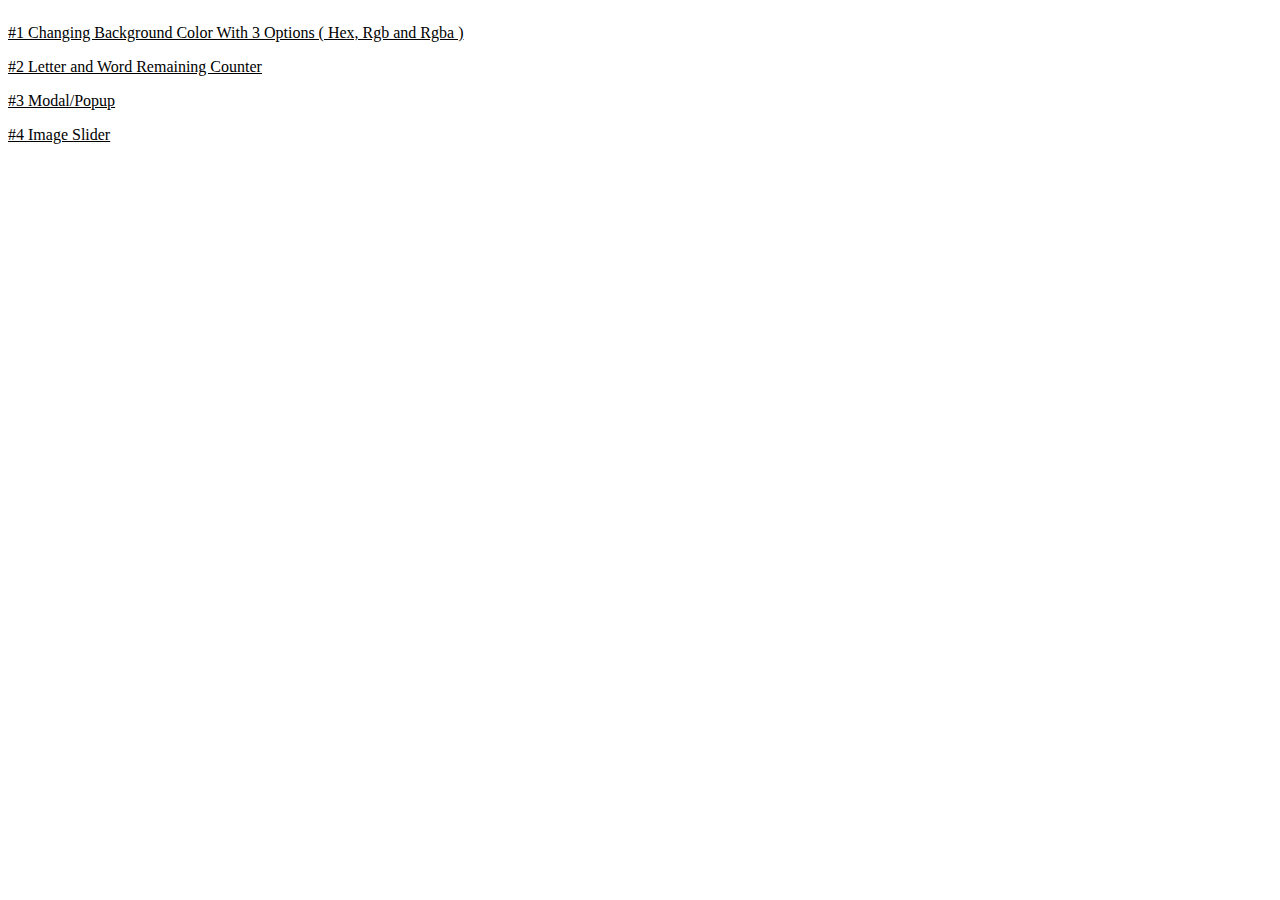
<file: index.html>
<!DOCTYPE html>
<html lang="en">

<head>
  <meta charset="UTF-8">
  <meta name="viewport" content="width=device-width, initial-scale=1.0">
  <title>32 Vanilla JS Projects Ideas for Beginners</title>
  <style>
    .list {
      display: flex;
      flex-direction: column;
    }
    a {
      color: #000;
      font-size: 1em;
      margin-top: 1em;
    }
  </style>
</head>

<body>
  <div class="list">
    <a href="./project-1/index.html">#1 Changing Background Color With 3 Options ( Hex, Rgb and Rgba )</a>
    <a href="./project-2/index.html">#2 Letter and Word Remaining Counter</a>
    <a href="./project-3/index.html">#3 Modal/Popup</a>
    <a href="./project-4/index.html">#4 Image Slider</a>
  </div>
</body>

</html>
</file>
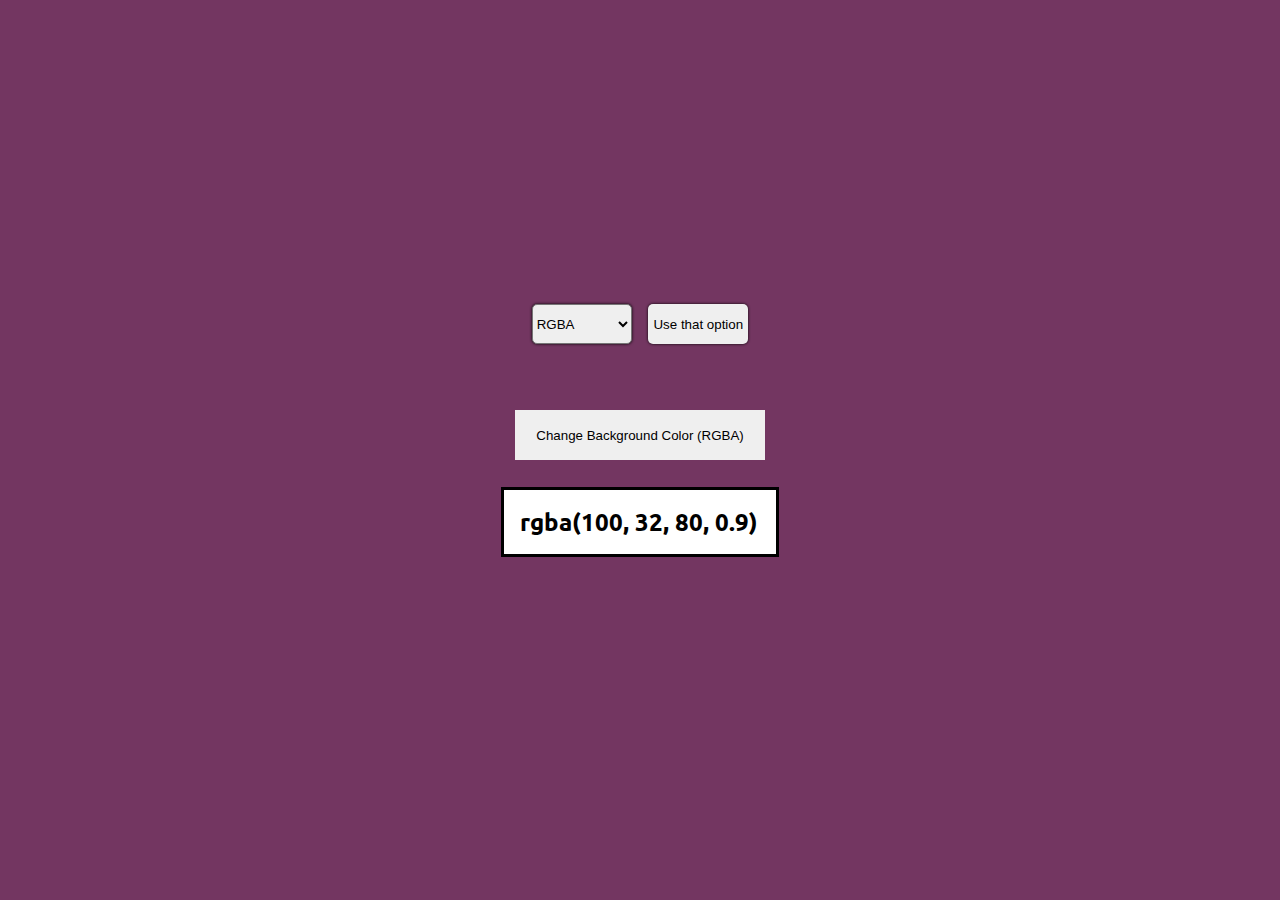
<file: project-1/index.html>
<!DOCTYPE html>
<html lang="en">

<head>
  <meta charset="UTF-8">
  <meta name="viewport" content="width=device-width, initial-scale=1.0">
  <title>#4 - Changing Background Color With Option</title>
  <link rel="stylesheet" href="./style.css">
  <link rel="preconnect" href="https://fonts.gstatic.com">
  <link href="https://fonts.googleapis.com/css2?family=Ubuntu&display=swap" rel="stylesheet">
</head>

<body>

  <div class="container">
    <div class="button-option">
      <select name="" id="select">
        <option class="option" value="(HEX)">HEX</option>
        <option class="option" value="(RGB)">RGB</option>
        <option class="option" value="(RGBA)">RGBA</option>
      </select>
      <button id="changeIt">Use that option</button>
    </div>
    <main>
      <button id="button">Change Background Color <span id="numOpt"></span> </button>
      <div class="box-text">
        <h6 id="text">Color</h6>
      </div>
    </main>
  </div>

  <script src="app.js"></script>
</body>

</html>
</file>
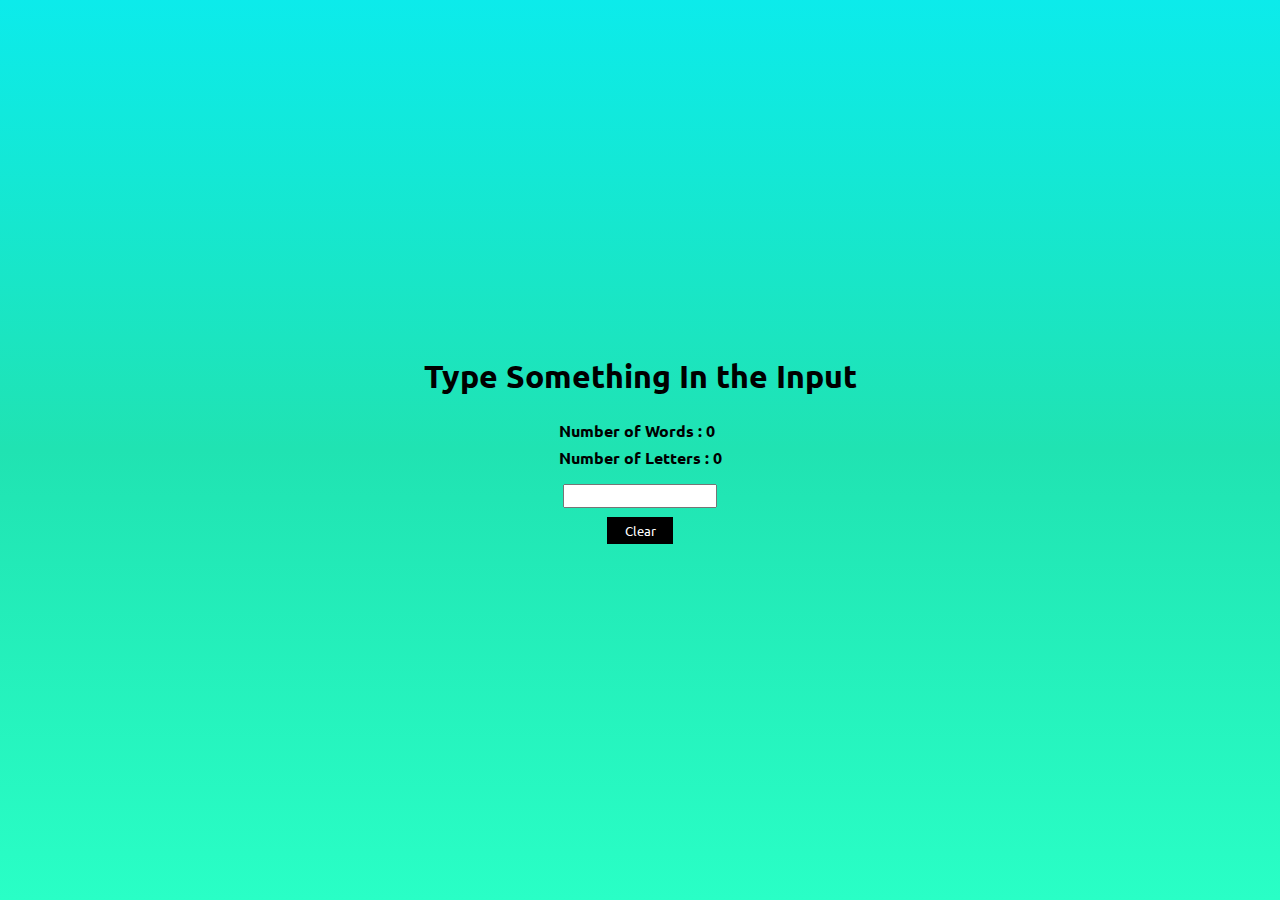
<file: project-2/index.html>
<!DOCTYPE html>
<html lang="en">

<head>
  <meta charset="UTF-8">
  <meta name="viewport" content="width=device-width, initial-scale=1.0">
  <title>#2 - Letter and Word Remaining Counter</title>
  <link rel="stylesheet" href="./style.css">
  <link rel="preconnect" href="https://fonts.gstatic.com">
  <link href="https://fonts.googleapis.com/css2?family=Ubuntu&display=swap" rel="stylesheet">
</head>

<body>

  <div class="container">
    <h5>Type Something In the Input</h5>
    <div class="box-letterWord">
      <h6 class="words">Number of Words : <span id="words">0</span></h6>
      <h6 class="letters">Number of Letters : <span id="letters">0</span></h6>
    </div>
    <div class="box-inputBtn">
      <input type="text">
      <button>Clear</button>
    </div>
  </div>

  <script src="app.js"></script>
</body>

</html>
</file>
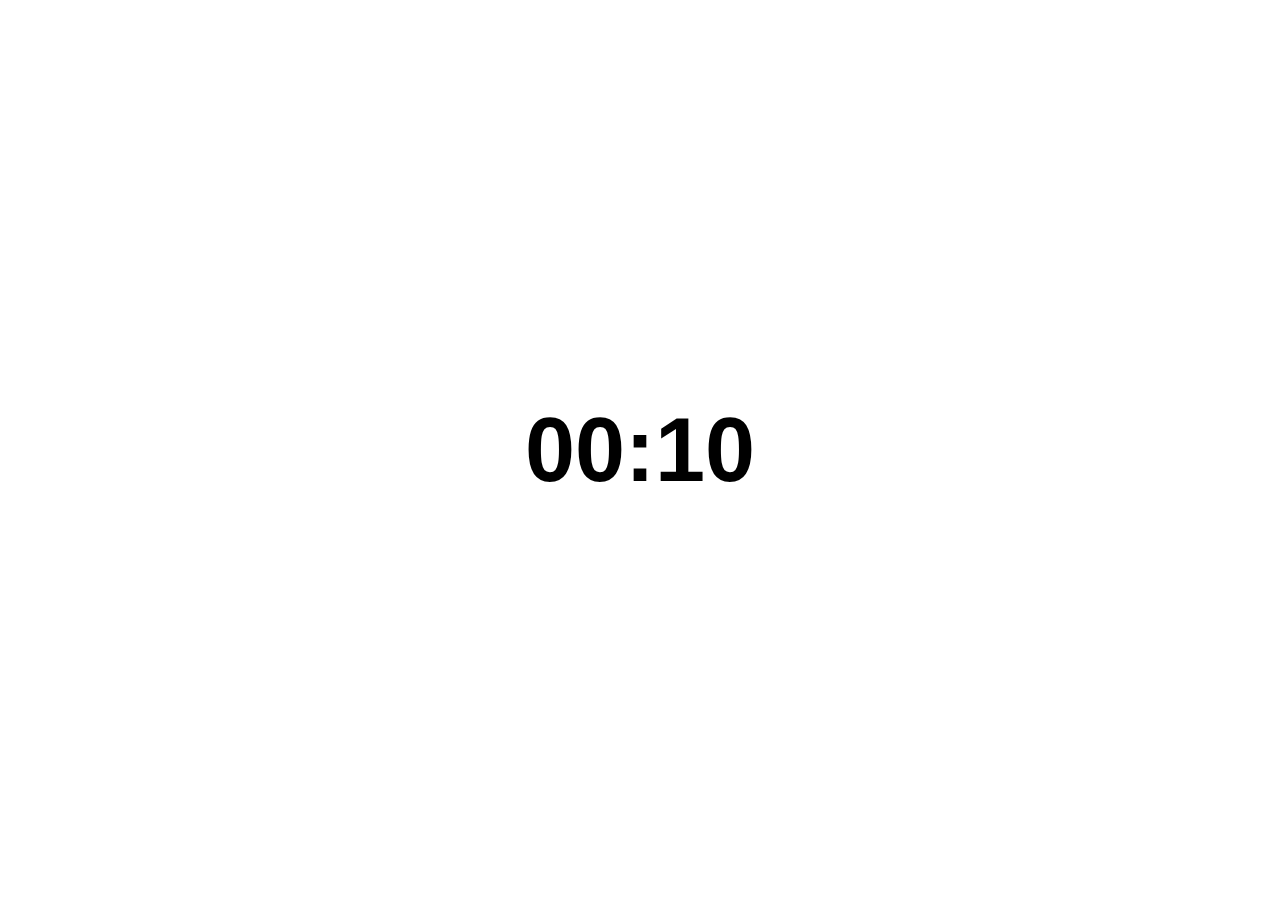
<file: project-8/index.html>
<!DOCTYPE html>
<html lang="en">

<head>
  <meta charset="UTF-8">
  <meta name="viewport" content="width=device-width, initial-scale=1.0">
  <title>Project 8 - Countdown</title>
  <link rel="stylesheet" href="style.css">
</head>

<body>
  <section>
    <div class="container">
      <h1>00:00</h1>
    </div>
  </section>

  <script src="app.js"></script>
</body>

</html>
</file>
<file: project-1/style.css>
* {
  margin: 0;
  padding: 0;
}

body {
  height: 100vh;
  display: flex;
  justify-content: center;
  align-items: center;
}

.container {
  position: relative;
  width: 50%;
  height: 50%;
  display: flex;
  flex-direction: column;
  justify-content: center;
  align-items: center;
}

.button-option {
  display: flex;
  justify-content: space-evenly;
  width: 250px;
}

select {
  width: 100px;
  height: 40px;
  border-radius: 5px;
  box-shadow: 0 0 3px #000;
}

#changeIt {
  width: 100px;
  height: 40px;
  border-radius: 5px;
  box-shadow: 0 0 3px #000;
}

.box-text {
  width: 15em;
  height: auto;
  border: 3px solid #000;
  padding: 1em;
  background-color: #fff;
}

select:hover {
  cursor: pointer;
}

main {
  width: 50%;
  height: 50%;
  display: flex;
  justify-content: center;
  align-items: center;
  flex-direction: column;
}

button {
  border: 1px solid transparent;
  width: 250px;
  height: 50px;
  margin-bottom: 2em;
}

button:hover {
  cursor: pointer;
  border: 1px solid black;
}

h6 {
  font-size: 1.5em;
  font-family: 'Ubuntu', sans-serif;
}

@media only screen and (min-width: 360px) and (max-width: 479px) {
  .container {
    display: flex !important;
    flex-direction: column !important;
  }

  button {
    width: 17em;
    border-radius: 10px;
  }

  .box-text {
    font-size: .7em;
    text-align: center;
    width: 16em;
  }
}
@media only screen and (min-width: 320px) and (max-width: 359px) {
  .container {
    display: flex !important;
    flex-direction: column !important;
  }

  button {
    width: 17em;
    border-radius: 10px;
  }

  .box-text {
    font-size: .7em;
    text-align: center;
    width: 16em;
  }
}

@media only screen and (min-width: 300px) and (max-width: 319px) {
  .container {
    display: flex !important;
    flex-direction: column !important;
  }

  button {
    width: 17em;
    border-radius: 10px;
  }

  .box-text {
    font-size: .7em;
    text-align: center;
    width: 16em;
  }
}
</file>
<file: project-2/style.css>
* {
  margin: 0;
  padding: 0;
}

body {
  height: 100vh;
  display: flex;
  justify-content: center;
  align-items: center;
  font-family: 'Ubuntu', sans-serif;
  background-image: linear-gradient(#0cebeb, #20e3b2, #29ffc6);
}

.container {
  width: 30em;
  height: 15em;
  display: flex;
  flex-direction: column;
  justify-content: center;
  align-items: center;
}

h5 {
  font-size: 2em;
  margin-bottom: .7em;
}

.words,
.letters {
  font-size: 1em;
}

.words {
  margin-bottom: .4em;
}

.letters {
  margin-bottom: 1em;
}

.box-inputBtn {
  display: flex;
  flex-direction: column;
  align-items: center;
}

.box-inputBtn input {
  width: 10.7em;
  height: 1.5em;
  padding-left: .5em;
  font-family: 'Ubuntu', sans-serif;
  margin-bottom: .7em;
}

.box-inputBtn button {
  width: 5em;
  height: 2em;
  border: 1px solid transparent;
  background-color: #000;
  font-family: 'Ubuntu', sans-serif;
  color: #fff;

}

.box-inputBtn button:hover {
  cursor: pointer;
  border: 2px solid #fff;
}

@media only screen and (min-width: 300px) and (max-width: 319px) {
  h5 {
    text-align: center;
    font-size: 1.3em;
    margin-bottom: .7em;
  }

  .words,
  .letters {
    font-size: .7em;
  }
}

@media only screen and (min-width: 320px) and (max-width: 359px) {
  h5 {
    text-align: center;
    font-size: 1.3em;
    margin-bottom: .7em;
  }

  .words,
  .letters {
    font-size: .7em;
  }
}

@media only screen and (min-width: 360px) and (max-width: 479px) {
  h5 {
    text-align: center;
    font-size: 1.6em;
    margin-bottom: .7em;
  }

  .words,
  .letters {
    font-size: .9em;
  }
}
</file>
<file: project-8/style.css>
*{
  margin: 0;
  padding: 0;
  box-sizing: border-box;
}

section {
  height: 100vh;
  width: 100%;
  display: flex;
  align-items: center;
  justify-content: center;
}

h1 {
  font-family: sans-serif;
  font-size: 90px;
}
</file>
